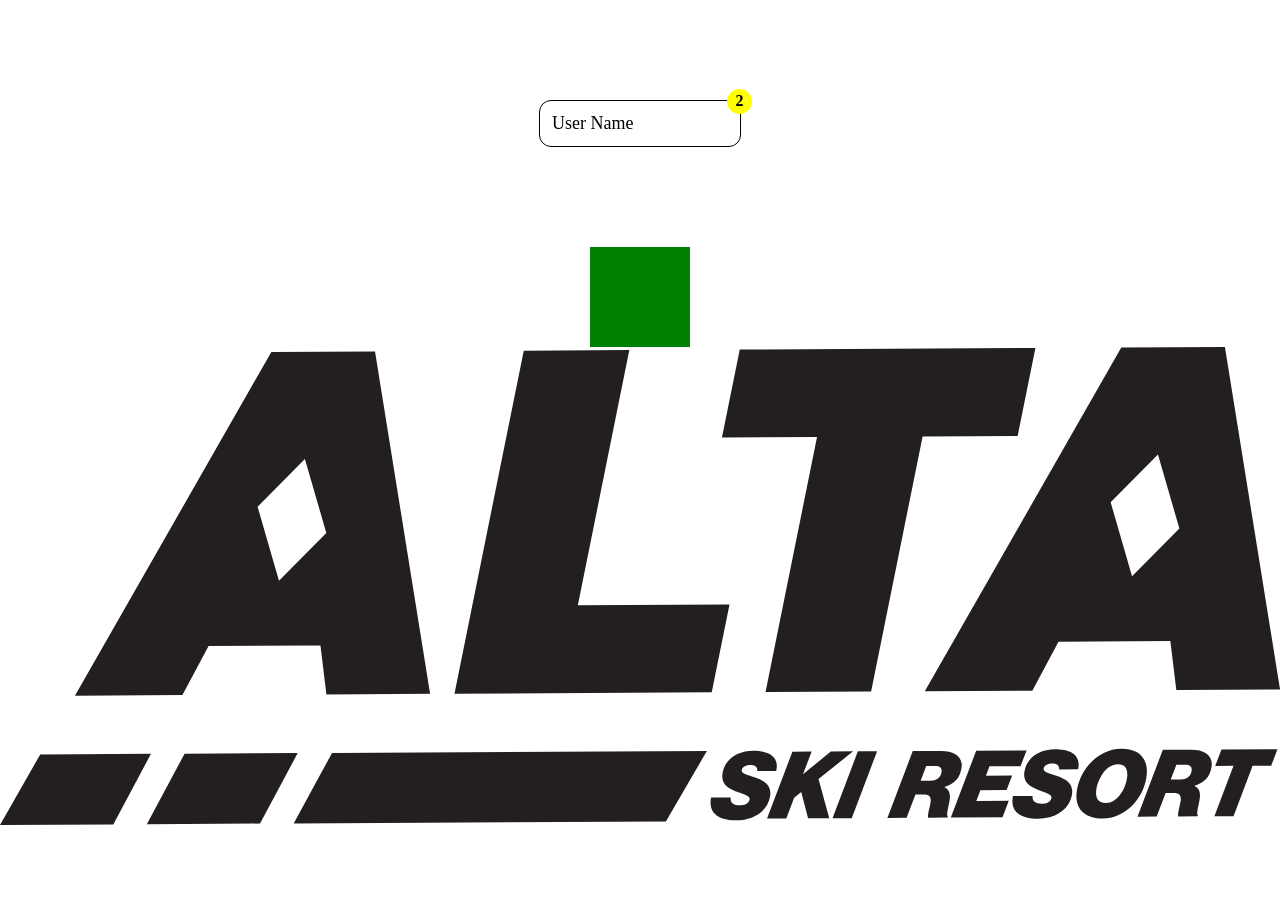
<file: index.html>
<!doctype html>
<html class="no-js" lang="en">

<head>
  <meta charset="utf-8">
  <title>Responsive Layouts</title>
  <meta name="description" content="This site will serve as the hub for many sub responsive layouts">
  <meta name="viewport" content="width=device-width, initial-scale=1">

  <meta property="og:title" content="">
  <meta property="og:type" content="">
  <meta property="og:url" content="">
  <meta property="og:image" content="">

  <link rel="manifest" href="site.webmanifest">
  <link rel="icon" href="icon.png">
  <!-- Place favicon.ico in the root directory -->

  <link rel="stylesheet" href="css/normalize.css">
  <link rel="stylesheet" href="css/main.css">

  <meta name="theme-color" content="#fafafa">
</head>

<body>
  <!-- Place your site's HTML here -->
  <div class="outer-box hvr-bob">
    <div class="ball ball-1">2</div>
    <span>User Name</span>
  </div>
  <div class="box"></div>
  <?xml version="1.0" encoding="UTF-8"?>
  <svg id="Layer_1" data-name="Layer 1" xmlns="http://www.w3.org/2000/svg" viewBox="0 0 327.46 122.28">
    <defs>
      <style>
        .cls-1 {
          fill: #231f20;
        }
      </style>
    </defs>
    <path class="cls-1" d="M95.94,1.13l-26.52.14L19.16,89.2l27.51-.14,6.69-12.55,28.62-.15,1.53,12.51,26.52-.14L95.94,1.13ZM71.37,59.81l-5.47-18.94,12.1-12.24,5.48,18.94-12.11,12.24Z"/>
    <path id="letter-l" class="cls-1" d="M133.99.93l27.01-.14-13.17,65.27,38.8-.2-4.55,22.49-65.81.34L133.99.93Z"/>
    <path class="cls-1" d="M209.01,23.01l-24.31.13,4.55-22.49,75.64-.39-4.55,22.49-24.31.13-13.17,65.27-27.01.14,13.17-65.27Z"/>
    <path class="cls-1" d="M313.37,0l-26.51.14-50.27,87.93,27.51-.14,6.69-12.55,28.62-.15,1.53,12.51,26.53-.14L313.37,0ZM289.61,58.68l-5.47-18.94,12.1-12.24,5.48,18.94-12.11,12.24Z"/>
    <g>
      <path class="cls-1" d="M181.92,115.27l5.04-.03c-.23,1.34.74,2.03,2.32,2.02,1.12,0,2.27-.3,2.49-1.47.13-.84-1.02-1.19-2.69-1.8-2.88-1.06-4.74-2.2-4.21-5.06.7-3.78,4.06-5.63,7.88-5.65,3.18-.02,6.77,1.06,5.83,5.17l-4.85.03c.14-1-.57-1.55-1.81-1.54-.91,0-1.98.37-2.14,1.23-.17.93.9,1.07,3.44,1.99,2.26.82,4.31,1.94,3.77,4.88-.77,4.13-4.75,6.04-8.57,6.06-3.53.02-7.44-1.16-6.5-5.82Z"/>
      <path class="cls-1" d="M204.99,113.84l-1.82,1.47-2.02,5.31-4.92.03,6.49-17.11,4.92-.03-2.21,5.81,7.12-5.84,5.71-.03-8.86,7.07,2.75,10.04-5.42.03-1.75-6.75Z"/>
      <path class="cls-1" d="M219.47,103.45l4.92-.03-6.49,17.11-4.92.03,6.49-17.11Z"/>
      <path class="cls-1" d="M234.2,114.48l-2.26,5.98-4.92.03,6.49-17.11,7.23-.04c3.32-.02,5.8,1.4,5.21,4.56-.48,2.56-1.92,3.9-4.31,4.68v.07c1.15.52,1.61,1.64,1.27,3.48-.14.76-.41,1.96-.55,2.84-.12.65-.05,1.03.12,1.17l-.05.26-4.97.03c-.1-.21-.07-.67.01-1.1.12-.67.39-1.72.56-2.63.26-1.41-.06-2.24-1.68-2.24h-2.15ZM235.55,110.96h2.63c1.24-.02,2.41-.65,2.68-2.11.19-1.03-.31-1.65-1.6-1.64h-2.29s-1.41,3.74-1.41,3.74Z"/>
      <path class="cls-1" d="M249.74,103.29l12.89-.07-1.54,4.02-7.97.04-.88,2.39,6.69-.03-1.41,3.71-6.71.03-1.04,2.75,8.31-.04-1.6,4.23-13.23.07,6.49-17.11Z"/>
      <path class="cls-1" d="M259.15,114.87l5.04-.03c-.23,1.34.74,2.03,2.32,2.02,1.12,0,2.27-.3,2.49-1.47.13-.84-1.02-1.19-2.69-1.8-2.88-1.06-4.74-2.2-4.21-5.06.7-3.78,4.06-5.63,7.88-5.65,3.17-.02,6.77,1.06,5.83,5.17l-4.85.03c.14-1-.57-1.55-1.81-1.54-.91,0-1.98.37-2.14,1.23-.17.93.9,1.07,3.44,1.99,2.26.82,4.31,1.94,3.77,4.88-.77,4.13-4.75,6.04-8.57,6.06-3.53.02-7.44-1.16-6.5-5.82Z"/>
      <path class="cls-1" d="M275.56,113.09c1.09-5.57,5.69-10.27,11.32-10.3,4.7-.02,7.27,2.68,6.34,7.7-1.02,5.47-5.57,10.06-11.12,10.11-4.44.02-7.54-2.42-6.54-7.51ZM282.91,116.64c2.94-.02,4.84-3.32,5.37-6.14.39-2.1-.09-3.75-2.31-3.74-2.99.04-4.95,3.54-5.47,6.31-.36,1.94.21,3.58,2.41,3.57Z"/>
      <path class="cls-1" d="M298.18,114.15l-2.26,5.98-4.92.03,6.49-17.11,7.23-.04c3.32-.02,5.8,1.4,5.21,4.56-.48,2.56-1.92,3.9-4.31,4.68v.07c1.15.52,1.61,1.64,1.27,3.48-.14.76-.41,1.96-.55,2.84-.12.65-.05,1.03.12,1.17l-.05.26-4.97.03c-.1-.21-.07-.67.01-1.1.12-.67.39-1.72.56-2.63.26-1.41-.06-2.24-1.68-2.24h-2.15ZM299.53,110.63h2.63c1.24-.02,2.41-.65,2.68-2.11.19-1.03-.31-1.65-1.6-1.64h-2.29s-1.41,3.74-1.41,3.74Z"/>
      <path class="cls-1" d="M312.48,102.97l14.33-.07-1.6,4.21-4.75.02-4.89,12.89-4.89.03,4.89-12.89-4.68.02,1.6-4.21Z"/>
    </g>
    <polygon class="cls-1" points="66.52 121.93 37.58 122.08 38.04 121.21 47.22 104.04 76.16 103.89 66.52 121.93"/>
    <polygon class="cls-1" points="84.95 103.84 180.84 103.35 170.35 121.39 75.13 121.89 84.95 103.84"/>
    <polygon class="cls-1" points="38.62 104.08 10.29 104.23 0 122.28 28.98 122.13 38.62 104.08"/>
    <polygon class="cls-1" points="38.04 121.21 37.58 122.08 37.55 122.08 38.04 121.21"/>
  </svg>
  <script src="js/main.js"></script>
</body>

</html>
</file>
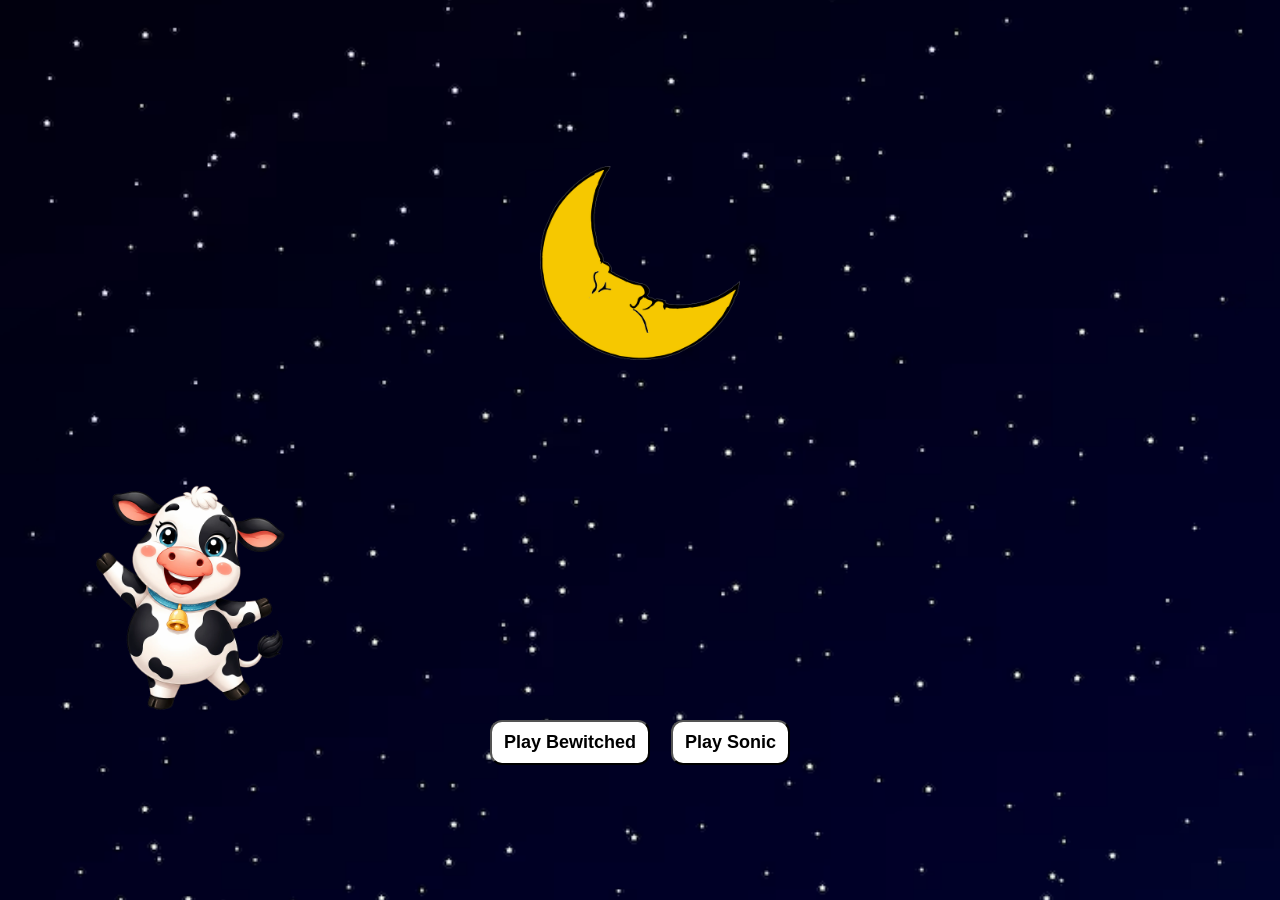
<file: cowmoon.html>
<!doctype html>
<html class="no-js" lang="en">

<head>
  <meta charset="utf-8">
  <title>Responsive Layouts</title>
  <meta name="description" content="This site will serve as the hub for many sub responsive layouts">
  <meta name="viewport" content="width=device-width, initial-scale=1">

  <meta property="og:title" content="">
  <meta property="og:type" content="">
  <meta property="og:url" content="">
  <meta property="og:image" content="">

  <link rel="manifest" href="site.webmanifest">
  <link rel="icon" href="icon.png">
  <!-- Place favicon.ico in the root directory -->

  <link rel="stylesheet" href="css/normalize.css">
  <link rel="stylesheet" href="css/main.css">

  <meta name="theme-color" content="#fafafa">
</head>

<body class="cowmoon">
  <!-- Place your site's HTML here -->
  <div class="cowmoon-scene">
    <img class="moon" src="./img/moon.png" alt="">
    <div class="cow-wrapper">
      <img class="cow" src="./img/cartoon-cow.png" alt="">
    </div>

  </div>


  <audio id="global-player"></audio>

  <div class="button-wrapper">
    <button class="hvr-pop button" onclick="playTrack('./audio/bewitched_nose.mp3')">Play Bewitched</button>
    <button class="hvr-pop button" onclick="playTrack('./audio/sonic_breathe_effect.mp3')">Play Sonic</button>
  </div>


  <script>
  function playTrack(audioUrl) {
    const player = document.getElementById('global-player');

    // Change the source URL to the new track
    player.src = audioUrl;

    // Force browser to load the new file structure and play
    player.load();
    player.play();
  }
  </script>

  <script src="js/main.js"></script>
</body>

</html>
</file>
<file: css/main.css>
/* Place CSS styles here */

.outer-box {
    position: relative;
    border: 1px solid black;
    border-radius: 12px;
    margin: 100px auto;
    width: 200px;
}

.box {
    width: 100px;
    height: 100px;
    margin: auto;
    background-color: green;
    transition: all .5s ease;
}

.box:hover {
    transform: rotate(45deg);
}

@media (prefers-reduced-motion: reduce) {
    .box {
        transition: none;
    }
}

.ball {
    width: 25px;
    height: 25px;
    border-radius: 9999px;
    background-color: blue;
    position: absolute;
    display: flex;
    align-items: center;
    justify-content: center;
    font-weight: 700;
    right: -12px;
    top: -12px;
}

.ball-1 {
    background-color: yellow;
}

span {
    font-size: 18px;
    padding: 12px;
    display: inline-block;
}

/* Bob */
@keyframes hvr-bob {
  0% {
    transform: translateY(-8px);
  }
  50% {
    transform: translateY(-4px);
  }
  100% {
    transform: translateY(-8px);
  }
}

@keyframes hvr-bob-float {
  100% {
    transform: translateY(-8px);
  }
}
.hvr-bob {
  vertical-align: middle;
  transform: perspective(1px) translateZ(0);
  box-shadow: 0 0 1px rgba(0, 0, 0, 0);
}
.hvr-bob:hover, .hvr-bob:focus, .hvr-bob:active, .hvr-bob.active {
  animation-name: hvr-bob-float, hvr-bob;
  animation-duration: .3s, 1.5s;
  animation-delay: 0s, .3s;
  animation-timing-function: ease-out, ease-in-out;
  animation-iteration-count: 1, infinite;
  animation-fill-mode: forwards;
  animation-direction: normal, alternate;
}

/* Pop */
@keyframes hvr-pop {
  50% {
    transform: scale(1.2);
  }
}
.hvr-pop {
  display: inline-block;
  vertical-align: middle;
  transform: perspective(1px) translateZ(0);
  box-shadow: 0 0 1px rgba(0, 0, 0, 0);
}
.hvr-pop:hover, .hvr-pop:focus, .hvr-pop:active {
  animation-name: hvr-pop;
  animation-duration: 0.3s;
  animation-timing-function: linear;
  animation-iteration-count: 1;
}


/* Cowmoon section */
.cowmoon {
    background-image:url(../img/night-sky.avif);
    background-size: cover;
    background-repeat: no-repeat;
    background-position: center;
    min-height: 100vh;
}

.cowmoon-scene {
    width: 90%;
    height: 80vh;
    margin: 0 auto;
    position: relative;
    display: flex;
    align-items: flex-end;
    overflow: hidden;
}

.moon {
    width: 200px;
    position: absolute;
    bottom: 50%;
    left: 50%;
    transform: translateX(-50%);
}

@media (max-width: 768px) {
    .moon {
        width: 75px;
        bottom: 30%;
    }
}

.cow-wrapper {
    width: 100%;
    height: 70%;
    position: relative;
    transition: all 1s ease;
}

@media (max-width: 768px) {
    .cow-wrapper {
        transition: all 3s ease;
    }
}

@media (prefers-reduced-motion: reduce) {
    .cow-wrapper {
        transition: none;
    }
}

.cow-wrapper:hover {
    transform: rotate(360deg);

    .cow {
        transform: rotate(-360deg);
    }
}

.cow {
    width: 250px;
    position: absolute;
    left: 0;
    bottom: 0;
    transition: all 1s ease;
}

@media (max-width: 768px) {
    .cow {
        width: 100px;
        transition: all 3s ease;
    }
}

@media (prefers-reduced-motion: reduce) {
    .cow {
        transition: none;
    }
}

#letter-l {
    transition: all 2s ease-in-out;
}

#letter-l:hover {
    transform: rotate(360deg);
}

.button-wrapper {
    display: flex;
    justify-content: center;
    gap: 20px;
}

.button {
    padding: 10px 12px;
    background-color: #ffffff;
    border-radius: 12px;
    font-size: 18px;
    font-weight: 700;
    font-family: sans-serif;
}
</file>
